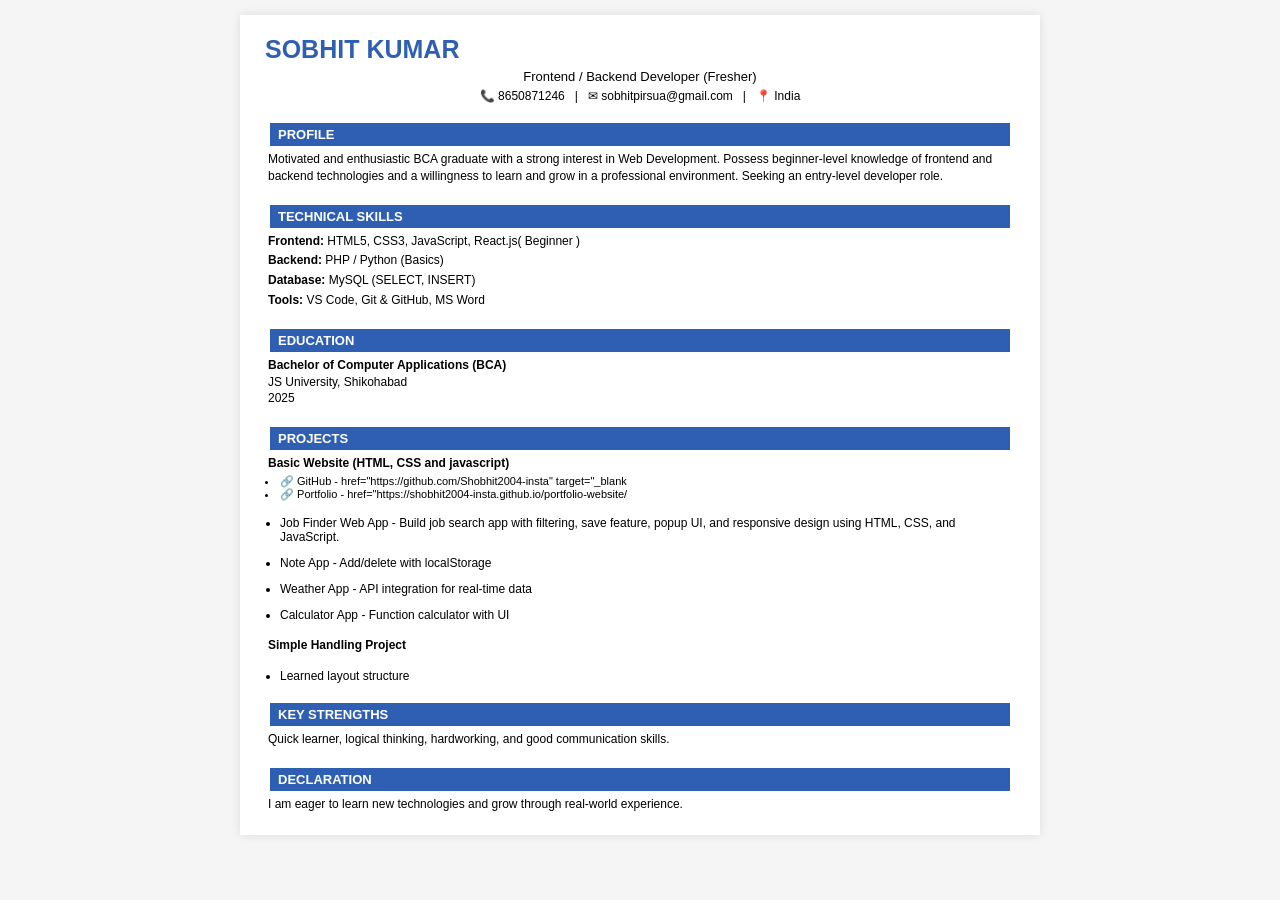
<file: index.html>
<!DOCTYPE html>
<html lang="en">
<head>

<meta charset="UTF-8">
<meta name="viewport" content="width=device-width, initial-scale=1.0">

<title>Shobhit Resume</title>

<link rel="stylesheet" href="style.css">

</head>

<body>

<div class="container">

<h1>SOBHIT KUMAR</h1>

<p class="title">Frontend / Backend Developer (Fresher)</p>

<p class="Contact">
📞 <a href="tel:8650871246">8650871246</a> 
&nbsp; | &nbsp; 
✉ <a href="mailto:sobhitpirsua@gmail.com">sobhitpirsua@gmail.com</a> 
&nbsp; | &nbsp;
  <i class="fa-solid fa-location-dot"></i>
<a href="https://www.linkedin.com/in/sobhit-kumar-7638903b7/" target="_blank">📍 India</a>


<!-- PROFILE -->
<div class="section">
<h2>PROFILE</h2>

<p>
Motivated and enthusiastic BCA graduate with a strong interest in Web Development. 
Possess beginner-level knowledge of frontend and backend technologies and a willingness to learn and grow in a professional environment. 
Seeking an entry-level developer role.
</p>
</div>

<!-- SKILLS -->
<div class="section">
<h2>TECHNICAL SKILLS</h2>

<p><b>Frontend:</b> HTML5, CSS3, JavaScript, React.js( Beginner )</p>
<p><b>Backend:</b> PHP / Python (Basics)</p>
<p><b>Database:</b> MySQL (SELECT, INSERT)</p>
<p><b>Tools:</b> VS Code, Git & GitHub, MS Word</p>
</div>

<!-- EDUCATION -->
<div class="section">
<h2>EDUCATION</h2>

<p>
<b>Bachelor of Computer Applications (BCA)</b><br>
JS University, Shikohabad<br>
2025
</p>
</div>

<!-- PROJECTS -->
<div class="section">
<h2>PROJECTS</h2>

<p><b>Basic Website (HTML, CSS and javascript)</b>
<div class="project-links">
  <li>🔗 <a href="https://github.com/Shobhit2004-insta" target="_blank">GitHub - href="https://github.com/Shobhit2004-insta" target="_blank</a></li>
  <li>🔗 <a href="https://shobhit2004-insta.github.io/portfolio-website/" target="_blank">Portfolio - href="https://shobhit2004-insta.github.io/portfolio-website/</a></li>
</div>
</P>
<ul>
  <li>Job Finder Web App - Build job search app with filtering, save
      feature, popup UI, and responsive design using HTML, CSS, and JavaScript.</li>
  <li>Note App - Add/delete with localStorage</li>
  <li>Weather App - API integration for real-time data</li>
  <li>Calculator App - Function calculator with UI</li>

</ul>

<p><b>Simple Handling Project</b></p>
<ul>
<li>Learned layout structure</li>
</ul>

</div>

<!-- STRENGTHS -->
<div class="section">
<h2>KEY STRENGTHS</h2>

<p>
Quick learner, logical thinking, hardworking, and good communication skills.
</p>
</div>

<!-- DECLARATION -->
<div class="section">
<h2>DECLARATION</h2>

<p>
I am eager to learn new technologies and grow through real-world experience.
</p>
</div>

</div>

</body>
</html>
</file>
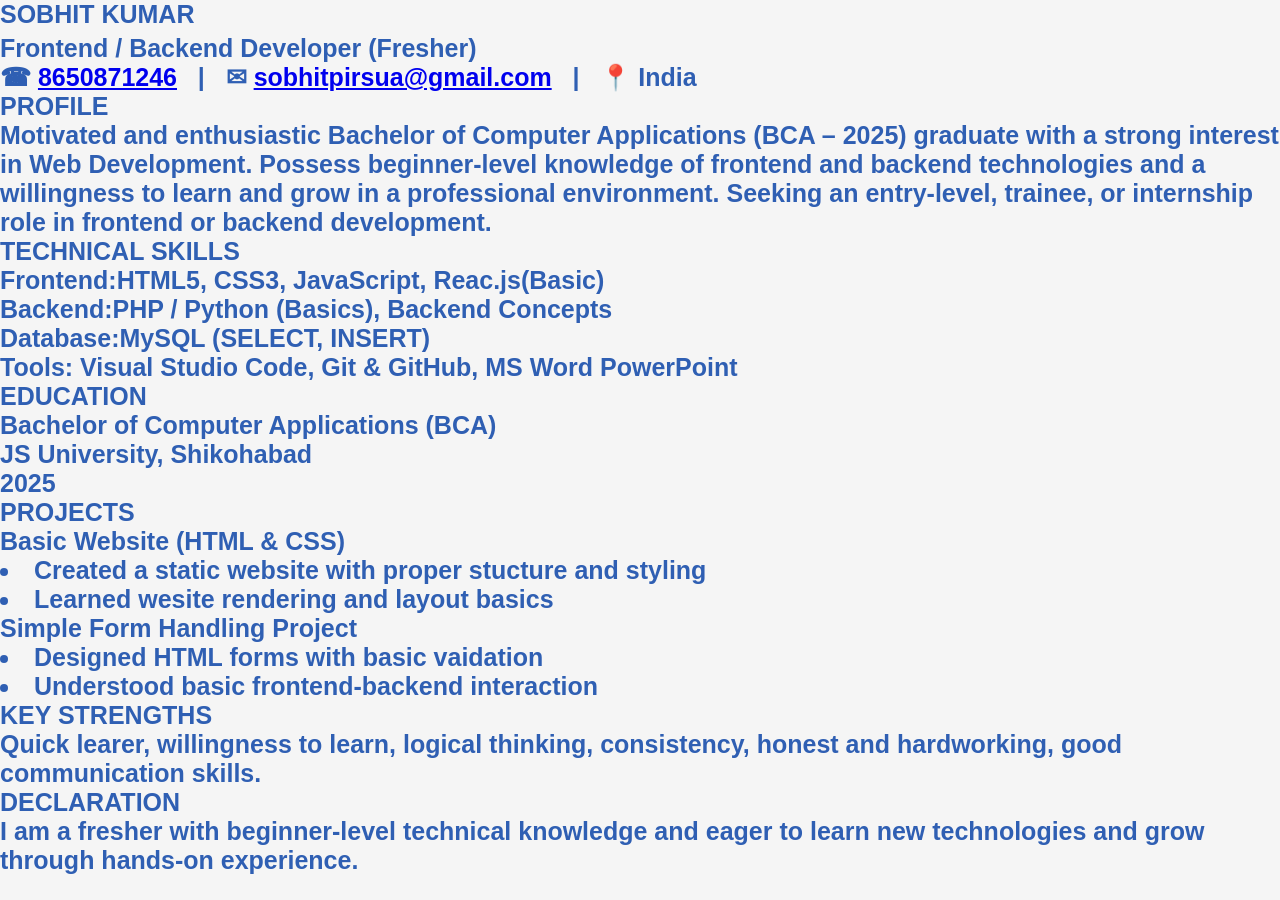
<file: Resume.html>
<!DOCTYPE html>
<html lang="en">
<head>
    <meta charset="UTF-8">
    <meta name="viewport" content="width=device-width, initial-scale=1.0">
    <title>Resume</title>
    <link rel="stylesheet" href="style.css">
</head>
<body>

    <div class="Resume"> 
        
        <h1>SOBHIT KUMAR<h1>
            
            <div class="role">
                <p><b>Frontend / Backend Developer (Fresher)</b></p>
            </div>

            <p class="contect">
                ☎ 
                    <a href="tel:8650871246">8650871246</a> 
                    &nbsp; | &nbsp; 
                    ✉ 
                    <a href="mailto:sobhitpirsua@gmail.com">sobhitpirsua@gmail.com</a> 
                    &nbsp; | &nbsp;
                    📍 India
                
            </p>

            <div class="Profil"> PROFILE</div>
            <p>
                 Motivated and enthusiastic Bachelor of Computer Applications (BCA – 2025) graduate with
            a strong interest in Web Development. Possess beginner-level knowledge of frontend and
            backend technologies and a willingness to learn and grow in a professional environment.
            Seeking an entry-level, trainee, or internship role in frontend or backend development.
            </p>

            <div class="Technical skills">TECHNICAL SKILLS</div>

            <p><b>Frontend:</b>HTML5, CSS3, JavaScript, Reac.js(Basic)</p>
            <p><b>Backend:</b>PHP / Python (Basics), Backend Concepts</p>
            <p><b>Database:</b>MySQL (SELECT, INSERT)</p>
            <p><b>Tools:</b> Visual Studio Code, Git & GitHub, MS Word PowerPoint</p>

            <div class="Education">EDUCATION</div>

            <p><b>Bachelor of Computer Applications (BCA)</b></p>
            <p> JS University, Shikohabad</p>
            <p>2025</p>

            <div class="Projects">PROJECTS</div>

            <p><b> Basic Website (HTML & CSS)</b></p>
            <li>Created a static website with proper stucture and styling</li>
            <li>Learned wesite rendering and layout basics</li>

            <p><b>Simple Form Handling Project</b></p>
            <li>Designed HTML forms with basic vaidation</li>
            <li>Understood basic frontend-backend interaction</li>

            <div class="Key straengths">KEY STRENGTHS</div>
            <p>
                Quick learer, willingness to learn, logical thinking, consistency, honest and hardworking,
                good communication skills.
            </p>

            <div class="Declaration">DECLARATION</div>
            <p>
                I am a fresher with beginner-level technical knowledge and eager to learn new technologies
                and grow through hands-on experience.
            </p>

    </div>
</body>
</html>
</file>
<file: style.css>
* {
    margin:0;
    padding:0;
    box-sizing: border-box;
}

/* BODY */
body{
    margin:0;
    font-family:Arial, sans-serif;
    background:#f5f5f5;
}

/* MAIN CONTAINER */
.container{
    max-width:800px;
    margin: 15px auto;
    background:white;
    padding:20px 25px;
    box-shadow:0 0 10px rgba(0,0,0,0.1);
}

/* NAME */
h1{
    text-align:left;
    font-size:25px;
    margin-bottom:5px;
    color:#2f5fb3;
}

/* TITLE */
.title{
    text-align:center;
    font-size:13px;
    margin-bottom:5px;
}

/* CONTACT LINE */
.Contact{
    text-align:center;
    font-size:12px;
    margin-bottom:10px;
}

/* project links */
.Contact a{
    text-decoration:none;
    color:black;
    cursor: pointer;
}
.Contact a:hover {
    color: #1f4fd8;
    text-decoration: underline;
}

.project-links{
    font-size: 11px;
    margin-bottom:10px;
}


.project-links a{
    text-decoration:none;
    color:black;
    cursor: pointer;
}

.project-links a:hover {
    color: #1f4fd8;
    text-decoration: underline;
}

/* SECTION BOX */
.section{
    margin-top:20px;
}

/* SECTION HEADINGS (BLUE BAR) */
.section h2{
    background:#2f5fb3;
    color:white;
    font-size:13px; 
    padding:4px 8px;
    margin:5px;
}

/* PARAGRAPH */
.section p{
    font-size:12px;
    margin:3px;
    line-height:1.4;
}

/* LIST */
ul{
    margin:15px;
}

/* PROJECT TITLES */
.Section b{
    color:black;
}

/* PROJECT LIST */
ul li{
    font-size: 12px;
    margin-bottom:12px;
}



/* OPTIONAL HOVER EFFECT */
.container:hover{
    transform:scale(1.01);
    transition:0.3s;
}



@media print {
    body {
        background: white;
    }

    .container {
        box-shadow: none;
        margin: 0;
        padding: 10px 15px;
    }
/* FORCE ONE PAGE */
html, body{
    height:100%;
    overflow:hidden;
}

}
</file>
